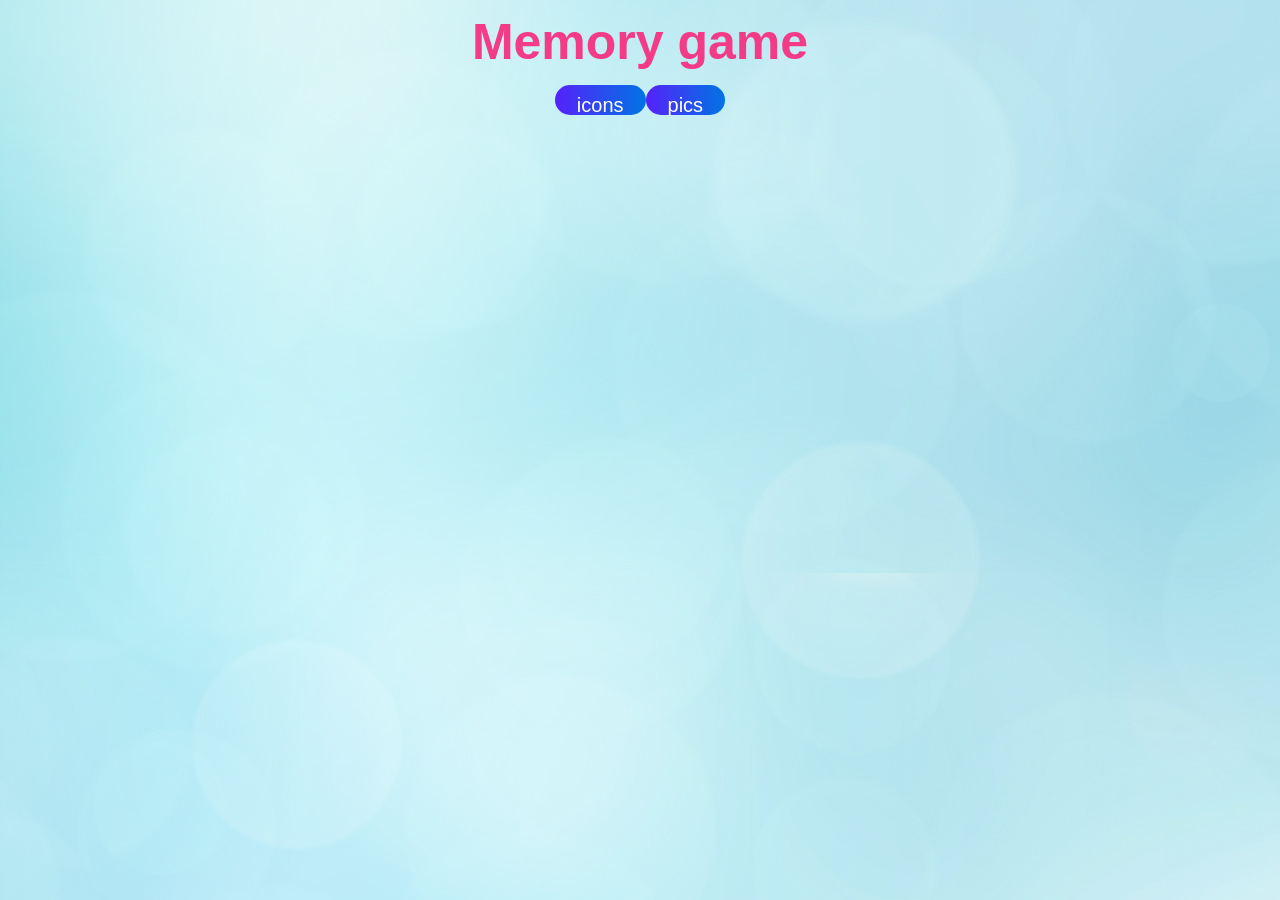
<file: index.html>
<!DOCTYPE html>
<html lang="en">
  <head>
    <meta charset="UTF-8" />
    <meta http-equiv="X-UA-Compatible" content="IE=edge" />
    <meta name="viewport" content="width=device-width, initial-scale=1.0" />
    <title>memory game</title>
    <link rel="stylesheet" href="memorygame.css" />
  </head>

  <body>
    <h1 id="title">Memory game</h1>
    <div id="currentplayer"></div>
    <div id="btns"></div>
    <div id="board"></div>
    <script src="memorygame.js"></script>
  </body>
</html>
</file>
<file: memorygame.css>
body { 
  background-image: url(image/bg.jpg);
  display: grid;
  justify-content: center;
  font-family: Arial, Helvetica, sans-serif;;
  color: rgb(244, 59, 136);
  font-size: 25px;  
} 

#title{
  justify-content: center;
  text-align: center;
  margin-top: 5px;
  margin-bottom: 5px;
}

#board{display: grid;
  gap: 40px;
  grid-template-columns: 1fr 1fr 1fr 1fr 1fr 1fr;
}
  
  
  .card{
      width: 138px;
      height: 160px;
      justify-content: center;
  cursor: pointer;
  font-size: 110px;
  box-shadow: 0 4px 8px 0 rgba(0, 0, 0, 0.2), 0 6px 20px 0 rgba(0, 0, 0, 0.19);
  
}

#btns{
  justify-content: center;
  text-align: center;

}
.btn{
  display: inline-block;
  outline: 0;
  border: none;
  box-shadow: none;
  cursor: pointer;
  padding: 9px 22px;
  font-size: 20px;
  height: 30px;
  font-weight: 350;
  color: #fff;
  text-align: center;
  line-height: normal;
  background: linear-gradient(90deg,#5522fa 0,#0074e4 100%);
  border-radius: 50px;
  transition: color .2s ease,background-color .2s ease,box-shadow .2s ease;
  }
  .btn:hover{
      box-shadow: 0 0 0 0.15rem #5ceace;
  }
 
.hide{
  visibility: hidden;
} 

#currentplayer{
  margin-top: 4px;
  margin-bottom: 5px;
}
/* .card img
{
max-width: 100%;
max-height: 100%;
margin: auto;
display: block;
} */
</file>
